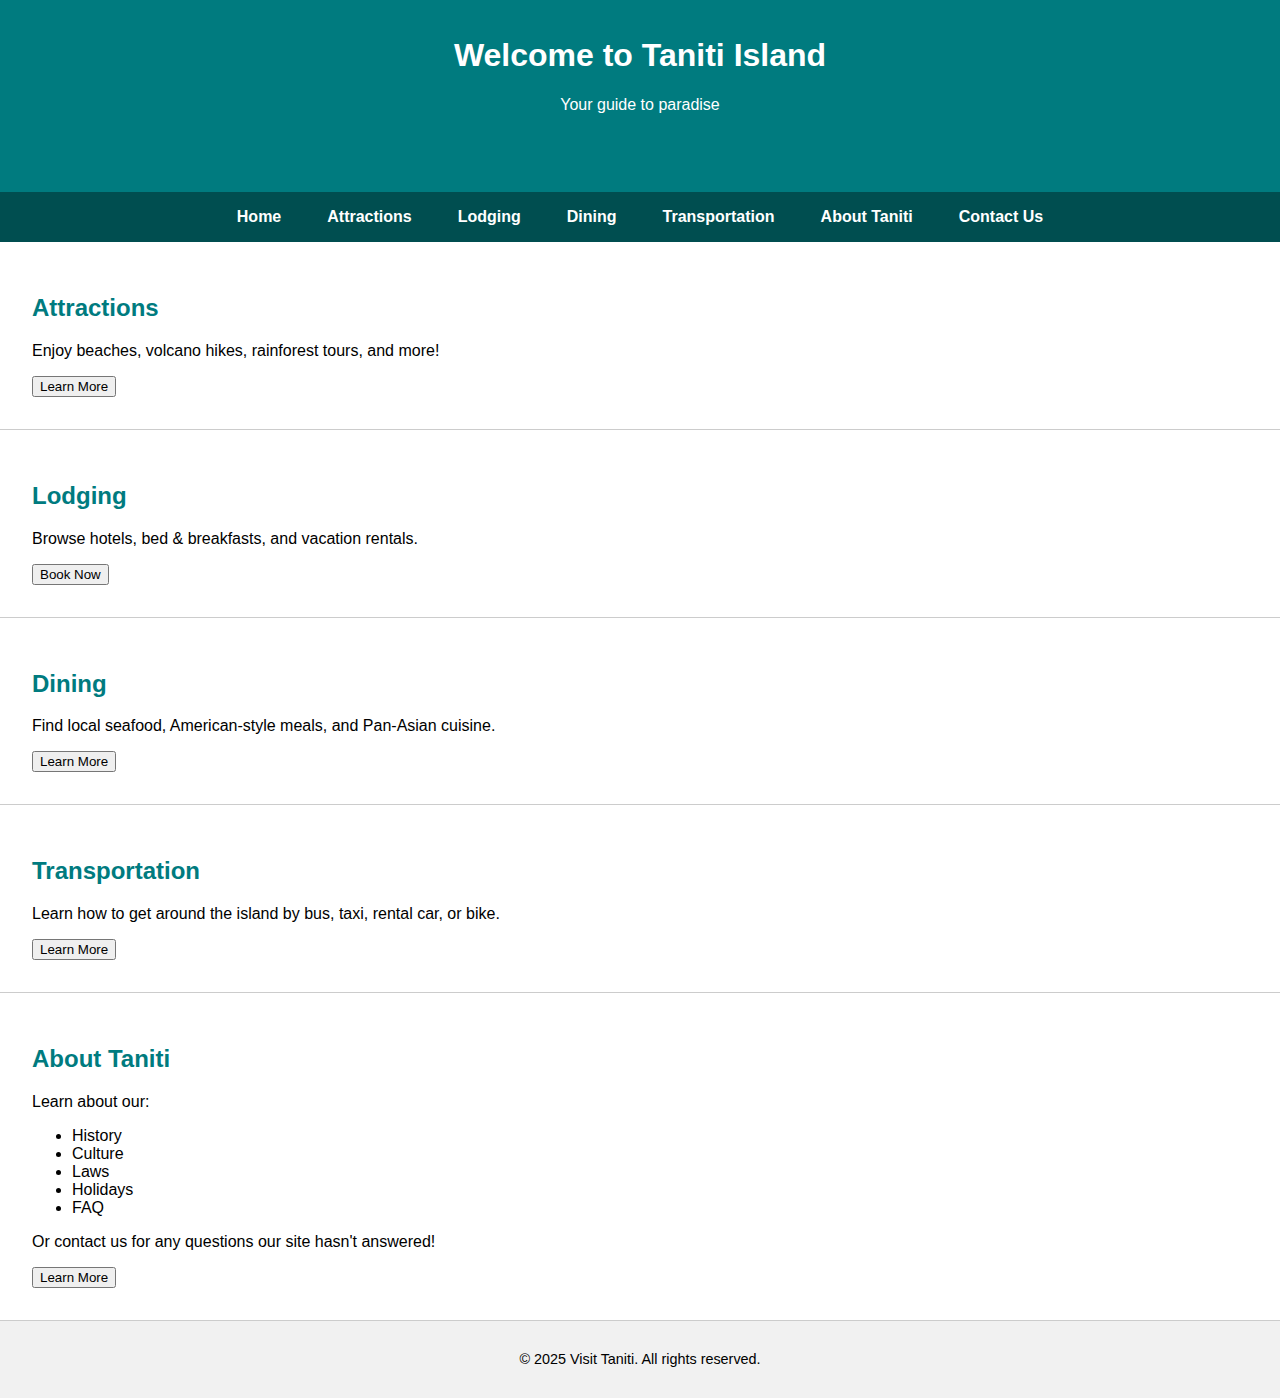
<file: index.html>
<!DOCTYPE html>
<html lang="en">
    <head>
        <meta charset="UTF-8">
        <meta name="viewport" content="width=device-width, initial-scale=1.0">
        <title>Explore Taniti</title>
        <link rel="stylesheet" href="style.css">
    </head>
    <body>
        <header>
            <h1>Welcome to Taniti Island</h1>
            <p>Your guide to paradise</p>
        </header>
        <nav>
            <a href="index.html">Home</a>
            <a href="#">Attractions</a>
            <a href="#">Lodging</a>
            <a href="#">Dining</a>
            <a href="transportation.html">Transportation</a>
            <a href="about.html">About Taniti</a>
            <a href="contact.html">Contact Us</a>
        </nav>
        <section id="attractions">
            <h2>Attractions</h2>
            <p>Enjoy beaches, volcano hikes, rainforest tours, and more!</p>
            <a href="#">
                <button>Learn More</button>
            </a>
        </section>
        <section id="lodging">
            <h2>Lodging</h2>
            <p>Browse hotels, bed & breakfasts, and vacation rentals.</p>
            <a href="#">
                <button>Book Now</button>
            </a>
        </section>
        <section id="dining">
            <h2>Dining</h2>
            <p>Find local seafood, American-style meals, and Pan-Asian cuisine.</p>
            <a href="#">
                <button>Learn More</button>
            </a>
        </section>
        <section id="transportation">
            <h2>Transportation</h2>
            <p>Learn how to get around the island by bus, taxi, rental car, or bike.</p>
            <a href="transportation.html">
                <button>Learn More</button>
            </a>
        </section>
        <section id="about">
            <h2>About Taniti</h2>
            <p>Learn about our:</p>
            <ul>
                <li>History</li>
                <li>Culture</li>
                <li>Laws</li>
                <li>Holidays</li>
                <li>FAQ</li>
            </ul>
            <p>Or contact us for any questions our site hasn't answered!</p>
            <a href="about.html">
                <button>Learn More</button>
            </a>
        </section>
        <footer>
            <p>© 2025 Visit Taniti. All rights reserved.</p>
        </footer>
    </body>
</html>
</file>
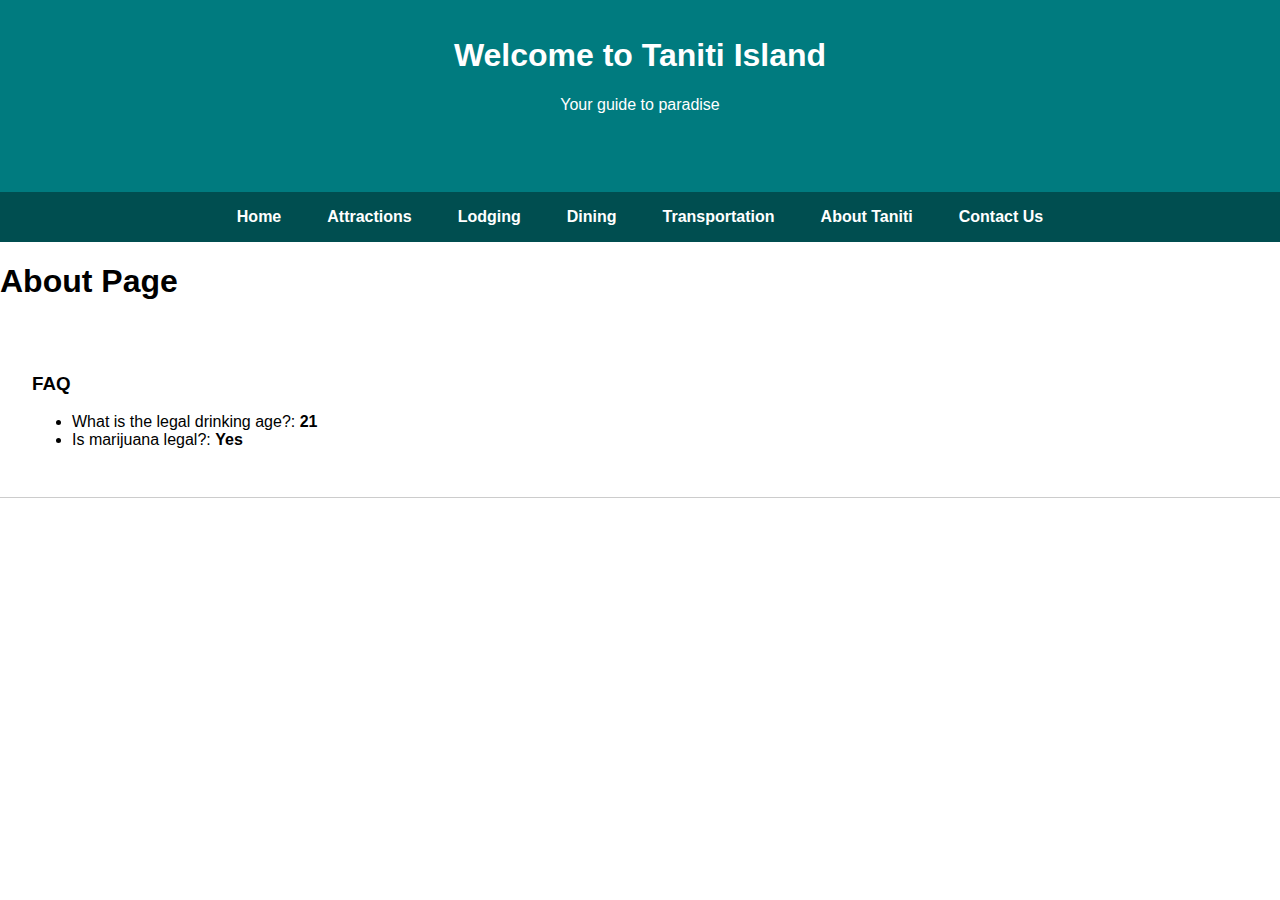
<file: about.html>
<!DOCTYPE html>
<html lang="en">
    <head>
        <meta charset="UTF-8">
        <meta name="viewport" content="width=device-width, initial-scale=1.0">
        <title>About Taniti</title>
        <link rel="stylesheet" href="style.css">
    </head>
    <body>
        <header>
            <h1>Welcome to Taniti Island</h1>
            <p>Your guide to paradise</p>
        </header>
        <nav>
            <a href="index.html">Home</a>
            <a href="#">Attractions</a>
            <a href="#">Lodging</a>
            <a href="#">Dining</a>
            <a href="transportation.html">Transportation</a>
            <a href="about.html">About Taniti</a>
            <a href="contact.html">Contact Us</a>
        </nav>
        <h1>About Page</h1>
        <section>
            <h3>
                FAQ
            </h3>
            <ul>
                <li>
                    What is the legal drinking age?:
                    <strong>21</strong>
                </li>
                <li>
                    Is marijuana legal?:
                    <strong>Yes</strong>
                </li>
            </ul>
        </section>
    </body>
</html>
</file>
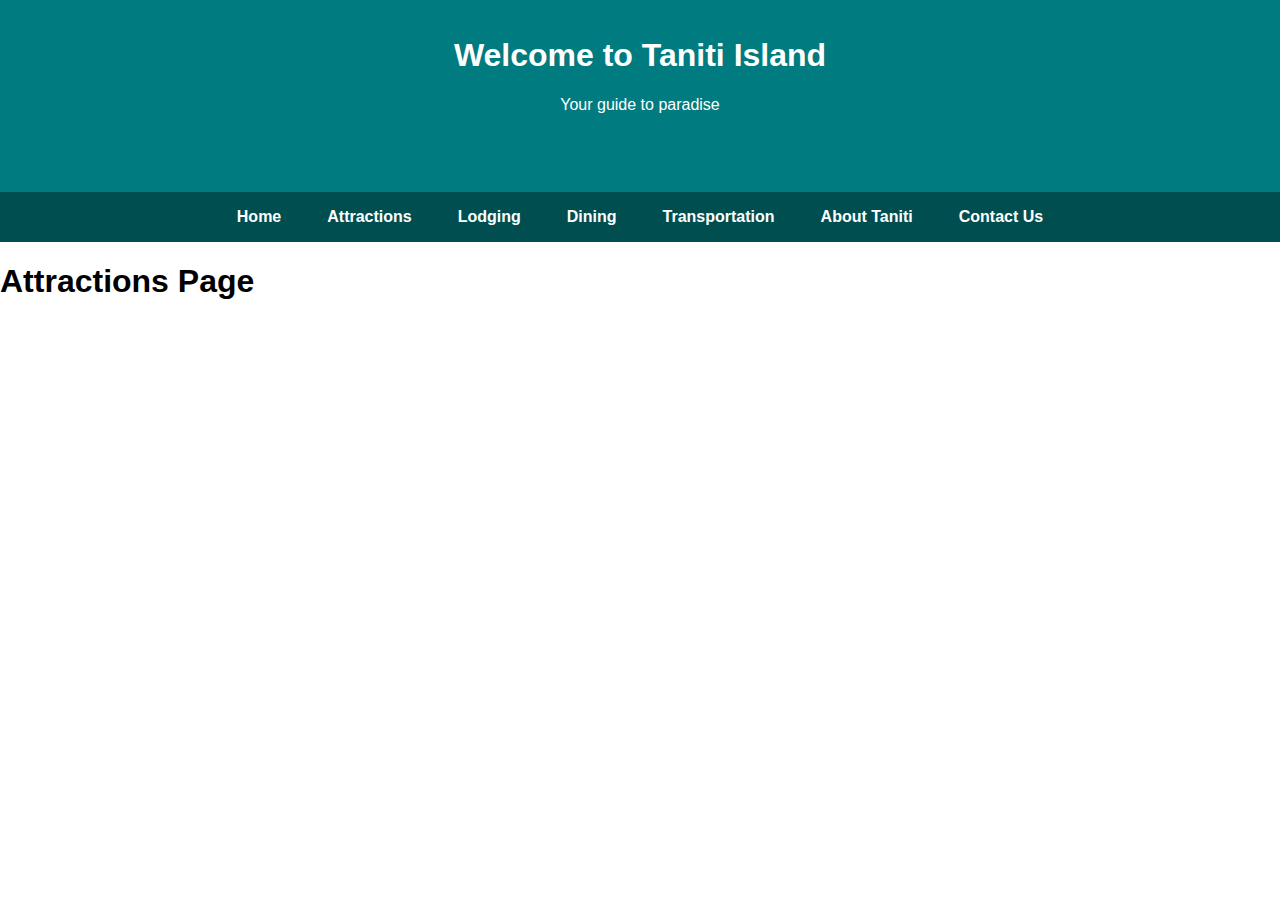
<file: attractions.html>
<!DOCTYPE html>
<html lang="en">
    <head>
        <meta charset="UTF-8">
        <meta name="viewport" content="width=device-width, initial-scale=1.0">
        <title>Attractions</title>
        <link rel="stylesheet" href="style.css">
    </head>
    <body>
        <header>
            <h1>Welcome to Taniti Island</h1>
            <p>Your guide to paradise</p>
        </header>
        <nav>
            <a href="index.html">Home</a>
            <a href="attractions.html">Attractions</a>
            <a href="lodging.html">Lodging</a>
            <a href="dining.html">Dining</a>
            <a href="transportation.html">Transportation</a>
            <a href="about.html">About Taniti</a>
            <a href="contact.html">Contact Us</a>
        </nav>
        <h1>Attractions Page</h1>
    </body>
</html>
</file>
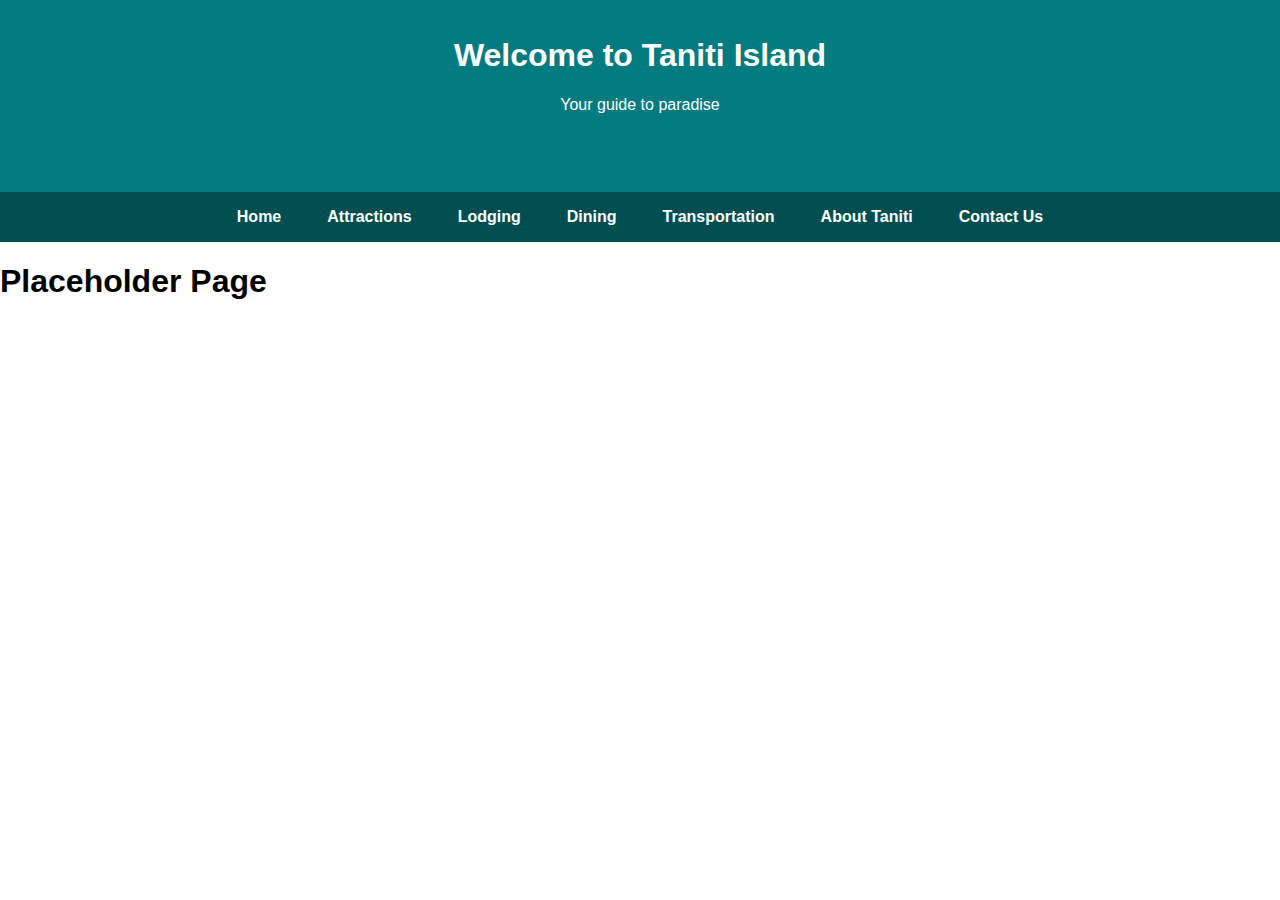
<file: blank.html>
<!DOCTYPE html>
<html lang="en">
    <head>
        <meta charset="UTF-8">
        <meta name="viewport" content="width=device-width, initial-scale=1.0">
        <title>Placeholder Page</title>
        <link rel="stylesheet" href="style.css">
    </head>
    <body>
        <header>
            <h1>Welcome to Taniti Island</h1>
            <p>Your guide to paradise</p>
        </header>
        <nav>
            <a href="index.html">Home</a>
            <a href="blank.html">Attractions</a>
            <a href="blank.html">Lodging</a>
            <a href="blank.html">Dining</a>
            <a href="blank.html">Transportation</a>
            <a href="blank.html">About Taniti</a>
            <a href="blank.html">Contact Us</a>
        </nav>
        <h1>Placeholder Page</h1>
    </body>
</html>
</file>
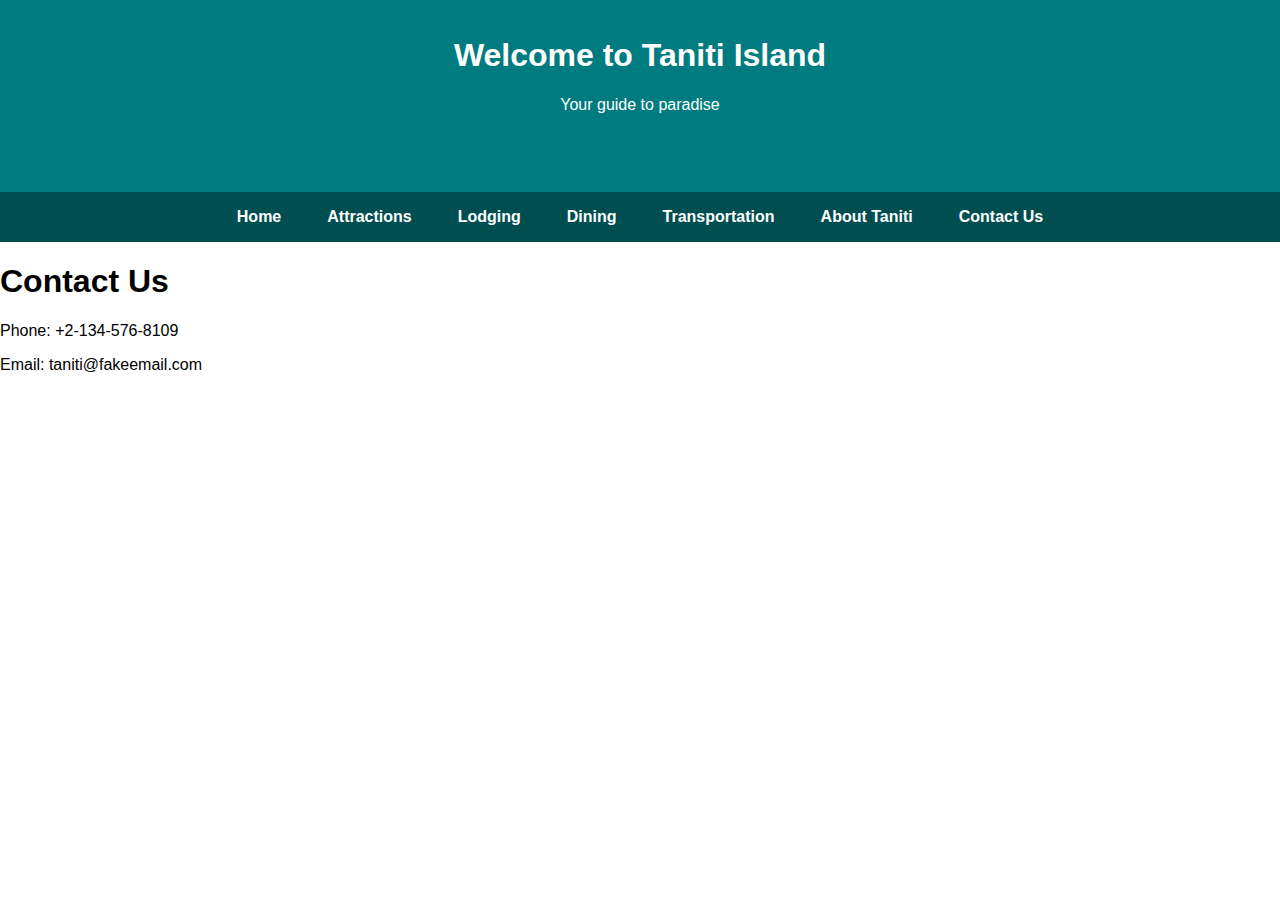
<file: contact.html>
<!DOCTYPE html>
<html lang="en">
    <head>
        <meta charset="UTF-8">
        <meta name="viewport" content="width=device-width, initial-scale=1.0">
        <title>Contact</title>
        <link rel="stylesheet" href="style.css">
    </head>
    <body>
        <header>
            <h1>Welcome to Taniti Island</h1>
            <p>Your guide to paradise</p>
        </header>
        <nav>
            <a href="index.html">Home</a>
            <a href="#">Attractions</a>
            <a href="#">Lodging</a>
            <a href="#">Dining</a>
            <a href="transportation.html">Transportation</a>
            <a href="about.html">About Taniti</a>
            <a href="contact.html">Contact Us</a>
        </nav>
        <h1>Contact Us</h1>
        <p>Phone: +2-134-576-8109</p>
        <p>Email: taniti@fakeemail.com</p>
    </body>
</html>
</file>
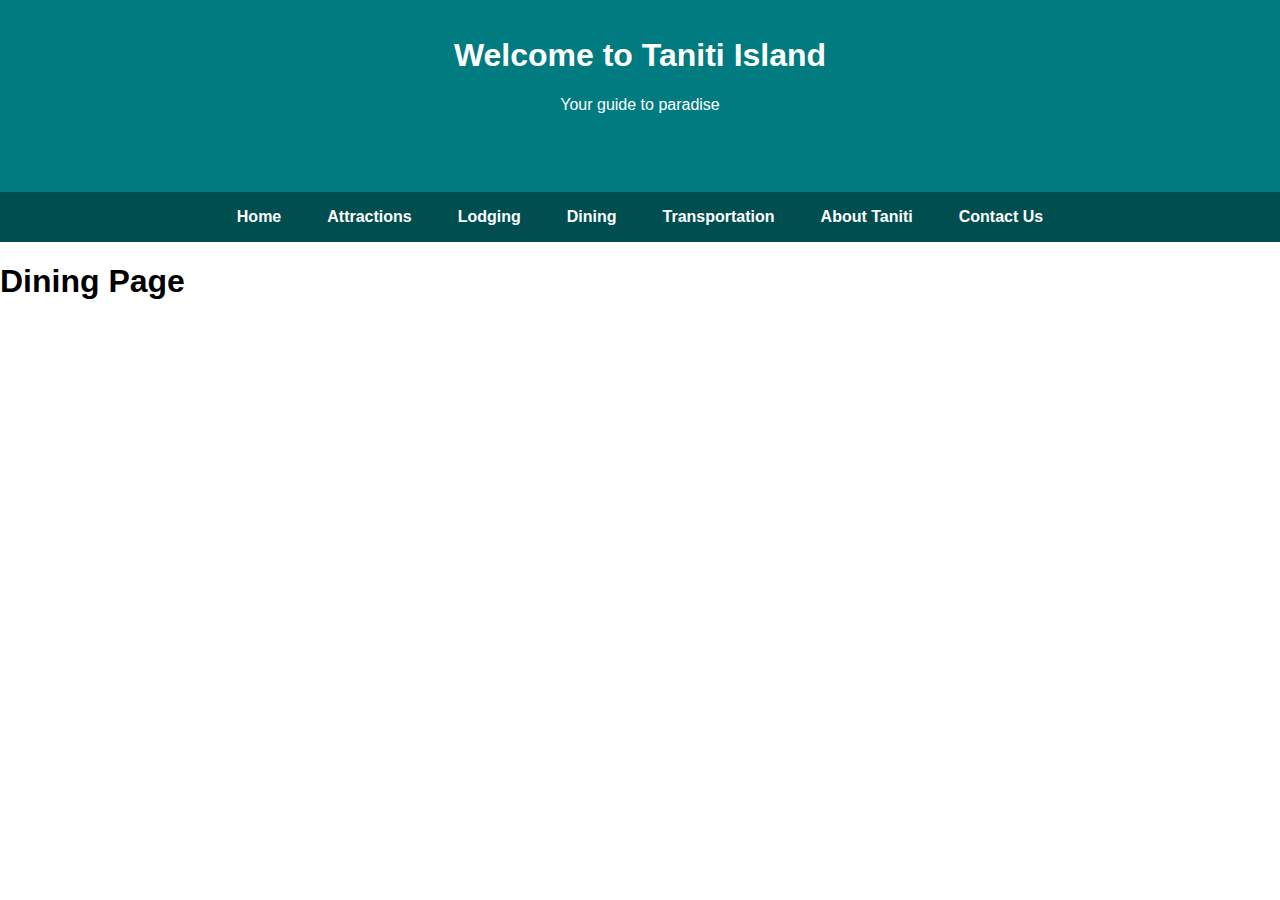
<file: dining.html>
<!DOCTYPE html>
<html lang="en">
    <head>
        <meta charset="UTF-8">
        <meta name="viewport" content="width=device-width, initial-scale=1.0">
        <title>Dining</title>
        <link rel="stylesheet" href="style.css">
    </head>
    <body>
        <header>
            <h1>Welcome to Taniti Island</h1>
            <p>Your guide to paradise</p>
        </header>
        <nav>
            <a href="index.html">Home</a>
            <a href="attractions.html">Attractions</a>
            <a href="lodging.html">Lodging</a>
            <a href="dining.html">Dining</a>
            <a href="transportation.html">Transportation</a>
            <a href="about.html">About Taniti</a>
            <a href="contact.html">Contact Us</a>
        </nav>
        <h1>Dining Page</h1>
    </body>
</html>
</file>
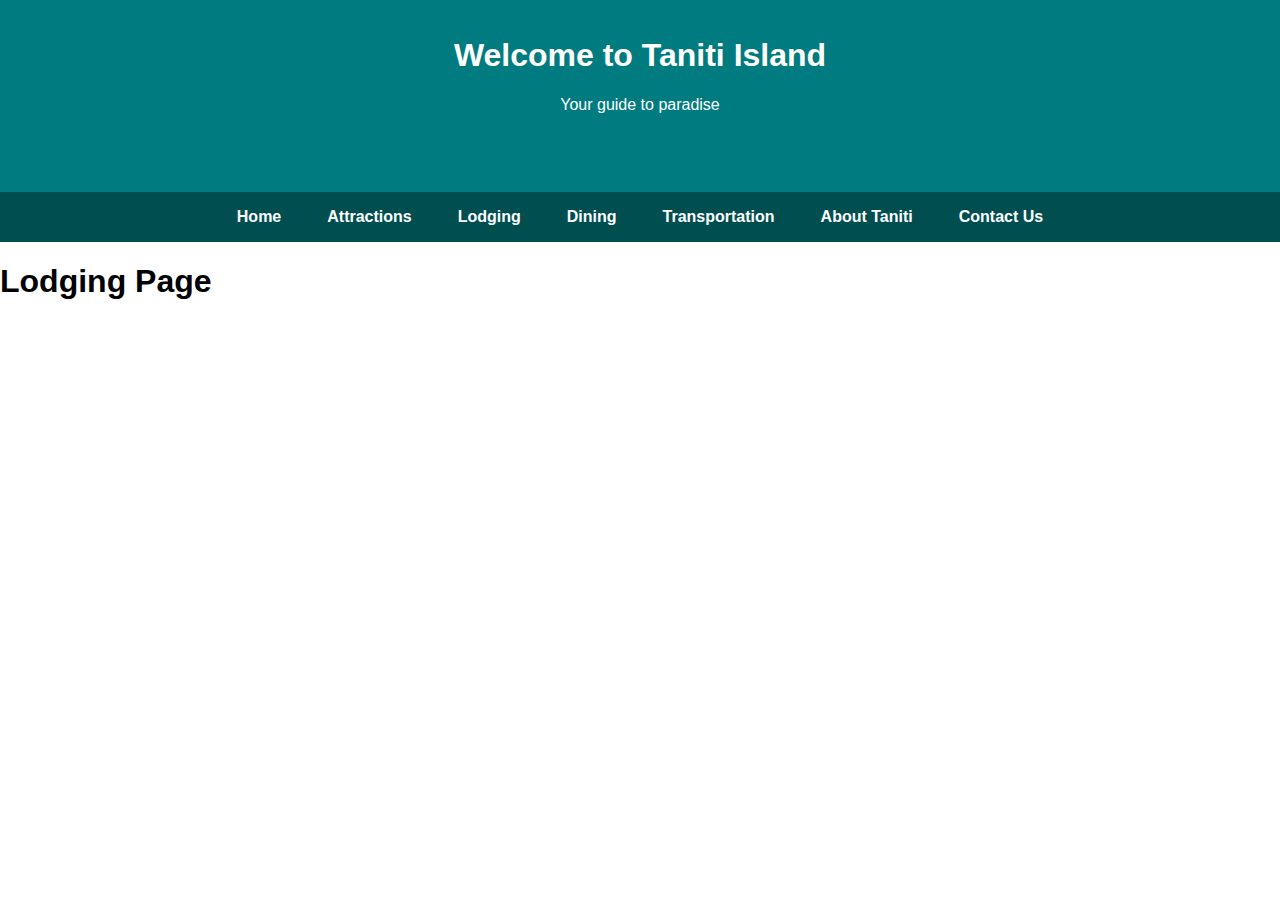
<file: lodging.html>
<!DOCTYPE html>
<html lang="en">
    <head>
        <meta charset="UTF-8">
        <meta name="viewport" content="width=device-width, initial-scale=1.0">
        <title>Lodging</title>
        <link rel="stylesheet" href="style.css">
    </head>
    <body>
        <header>
            <h1>Welcome to Taniti Island</h1>
            <p>Your guide to paradise</p>
        </header>
        <nav>
            <a href="index.html">Home</a>
            <a href="attractions.html">Attractions</a>
            <a href="lodging.html">Lodging</a>
            <a href="dining.html">Dining</a>
            <a href="transportation.html">Transportation</a>
            <a href="about.html">About Taniti</a>
            <a href="contact.html">Contact Us</a>
        </nav>
        <h1>Lodging Page</h1>
    </body>
</html>
</file>
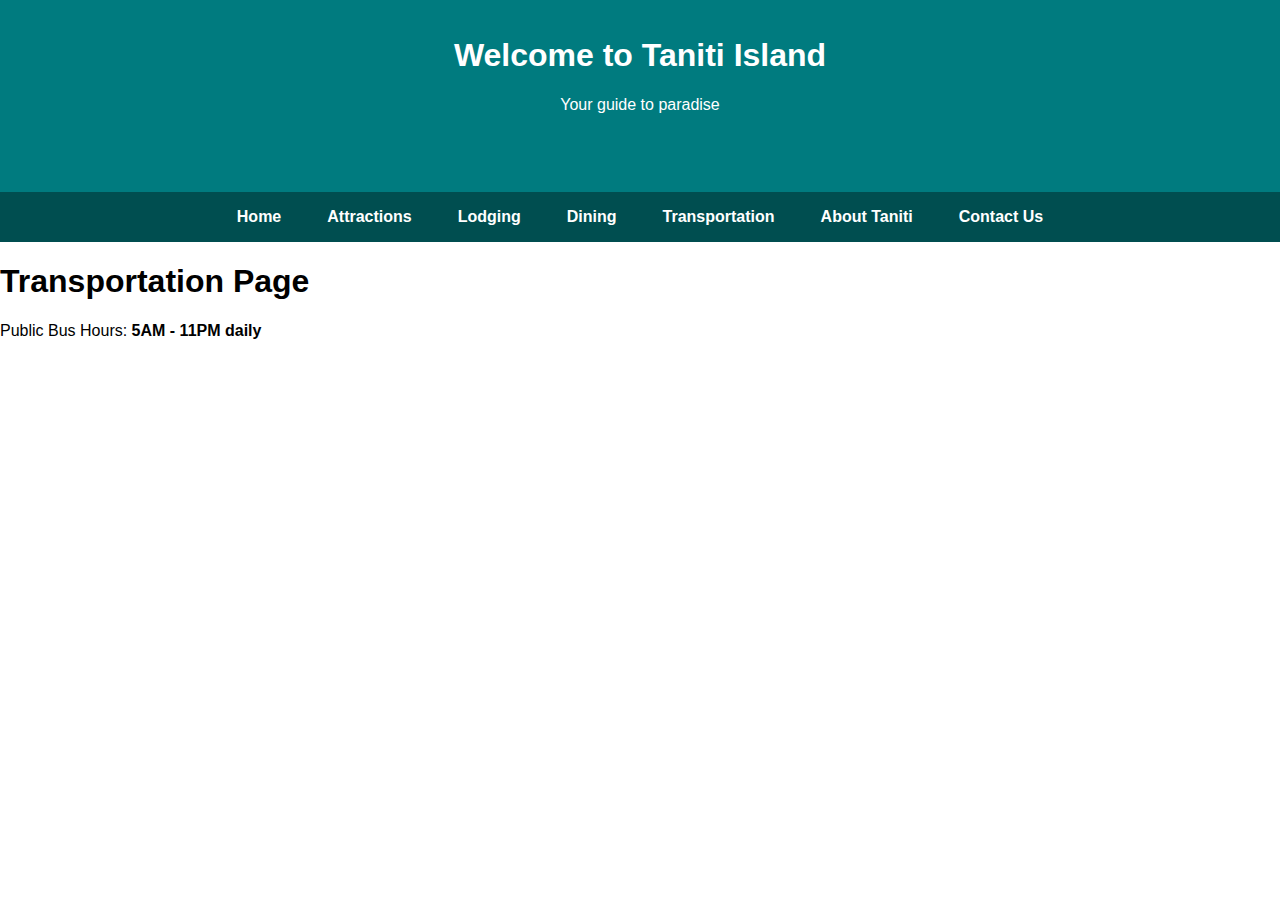
<file: transportation.html>
<!DOCTYPE html>
<html lang="en">
    <head>
        <meta charset="UTF-8">
        <meta name="viewport" content="width=device-width, initial-scale=1.0">
        <title>Transportation</title>
        <link rel="stylesheet" href="style.css">
    </head>
    <body>
        <header>
            <h1>Welcome to Taniti Island</h1>
            <p>Your guide to paradise</p>
        </header>
        <nav>
            <a href="index.html">Home</a>
            <a href="#">Attractions</a>
            <a href="#">Lodging</a>
            <a href="#">Dining</a>
            <a href="transportation.html">Transportation</a>
            <a href="about.html">About Taniti</a>
            <a href="contact.html">Contact Us</a>
        </nav>
        <h1>Transportation Page</h1>
        <p>
            Public Bus Hours:
            <strong>5AM - 11PM daily</strong>
        </p>
    </body>
</html>
</file>
<file: style.css>
body {
    font-family: Arial, sans-serif;
    margin: 0;
}

header {
    background-color: #007B7F;
    color: white;
    padding: 1rem;
    text-align: center;
    height: 10rem;
}

nav {
    background-color: #004E50;
    padding: 0 0.5rem;
    display: flex;
    justify-content: center;
    align-items: center;
    height: 50px;
}

nav a {
    color: white;
    margin: 0 15px;
    text-decoration: none;
    font-weight: bold;
    padding: 0 .5rem;
    height: 100%;
    display: flex;
    align-items: center;
}

nav a:hover {
    background-color: rgb(255, 204, 0);
    color: black;
}

section {
    padding: 2rem;
    border-bottom: 1px solid #ccc;
}

h2 {
    color: #007B7F;
}

footer {
    background-color: #f1f1f1;
    text-align: center;
    padding: 1rem;
    font-size: 0.9rem;
}
</file>
